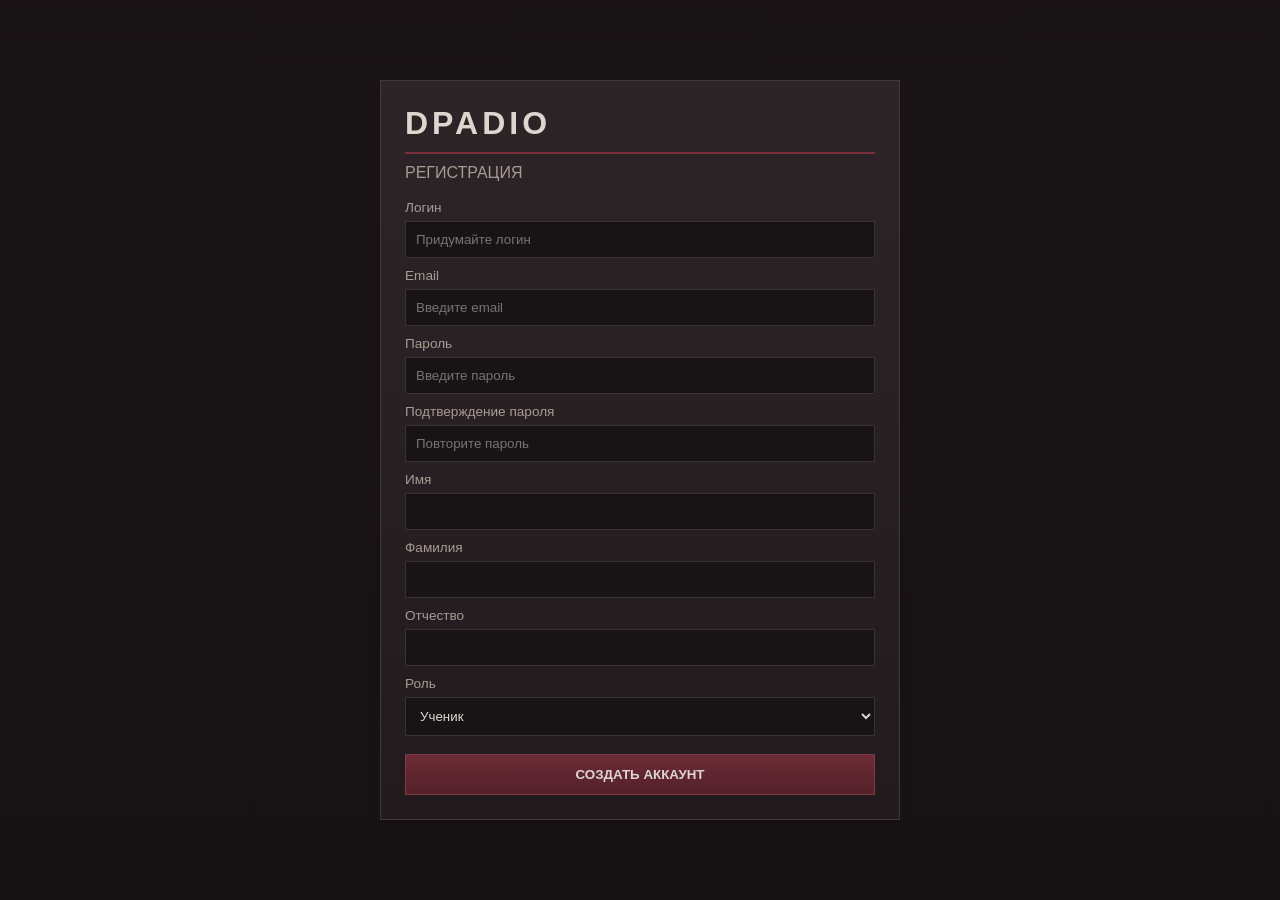
<file: src/index.html>
<!DOCTYPE html>
<html lang="ru">
<head>
    <meta charset="UTF-8">
    <title>DPADIO — Регистрация</title>
    <link rel="stylesheet" href="2.css">
</head>
<body>

<div class="container">
    <div class="window">
        <h1 class="title">DPADIO</h1>
        <div class="subtitle">РЕГИСТРАЦИЯ</div>

        <label>Логин</label>
        <input type="text" id="login" placeholder="Придумайте логин">

        <label>Email</label>
        <input type="email" id="email" placeholder="Введите email">

        <label>Пароль</label>
        <input type="password" id="password" placeholder="Введите пароль">

        <label>Подтверждение пароля</label>
        <input type="password" id="password_confirm" placeholder="Повторите пароль">

        <label>Имя</label>
        <input type="text" id="first_name">

        <label>Фамилия</label>
        <input type="text" id="second_name">

        <label>Отчество</label>
        <input type="text" id="middle_name">

        <label>Роль</label>
        <select id="role">
            <option value="student">Ученик</option>
            <option value="teacher">Преподаватель</option>
        </select>

        <div class="buttons">
            <button class="btn primary" id="regButton">СОЗДАТЬ АККАУНТ</button>
        </div>
    </div>
</div>

<script src="register.js"></script>

</body>
</html>
</file>
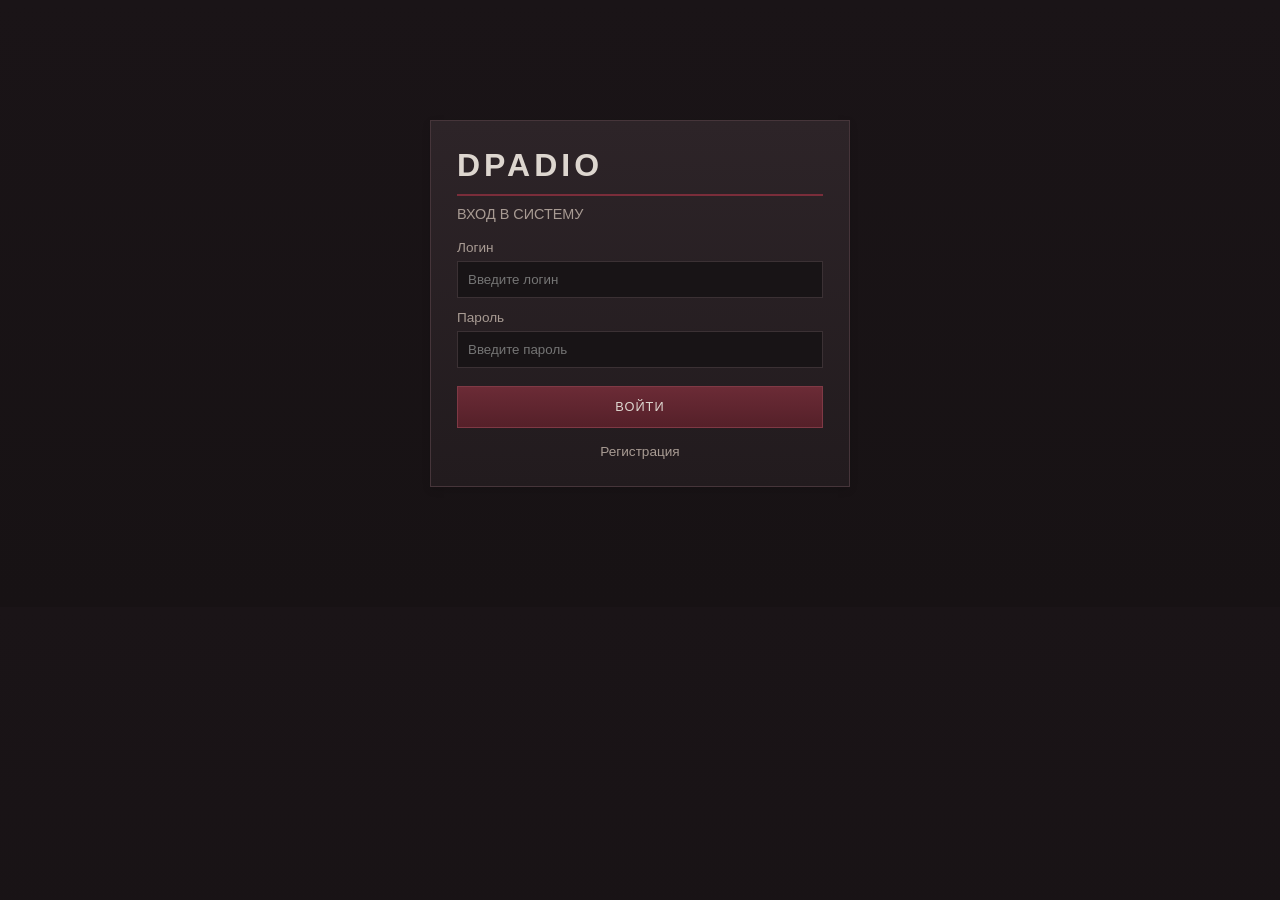
<file: src/1.html>
<!DOCTYPE html>
<html lang="ru">
<head>
    <meta charset="UTF-8">
    <title>DPADIO — Вход</title>
    <link rel="stylesheet" href="1.css">
</head>
<body>

<div class="container">
    <div class="window">
        <h1 class="title">DPADIO</h1>
        <div class="subtitle">ВХОД В СИСТЕМУ</div>

        <label>Логин</label>
        <input type="text" id="login" placeholder="Введите логин">

        <label>Пароль</label>
        <input type="password" id="password" placeholder="Введите пароль">

        <div class="buttons">
            <button class="btn primary" id="loginBtn">ВОЙТИ</button>
        </div>

        <div class="footer">
            <a class="link" href="index.html">Регистрация</a>
        </div>
    </div>
</div>

<script src="auth.js"></script>

</body>
</html>
</file>
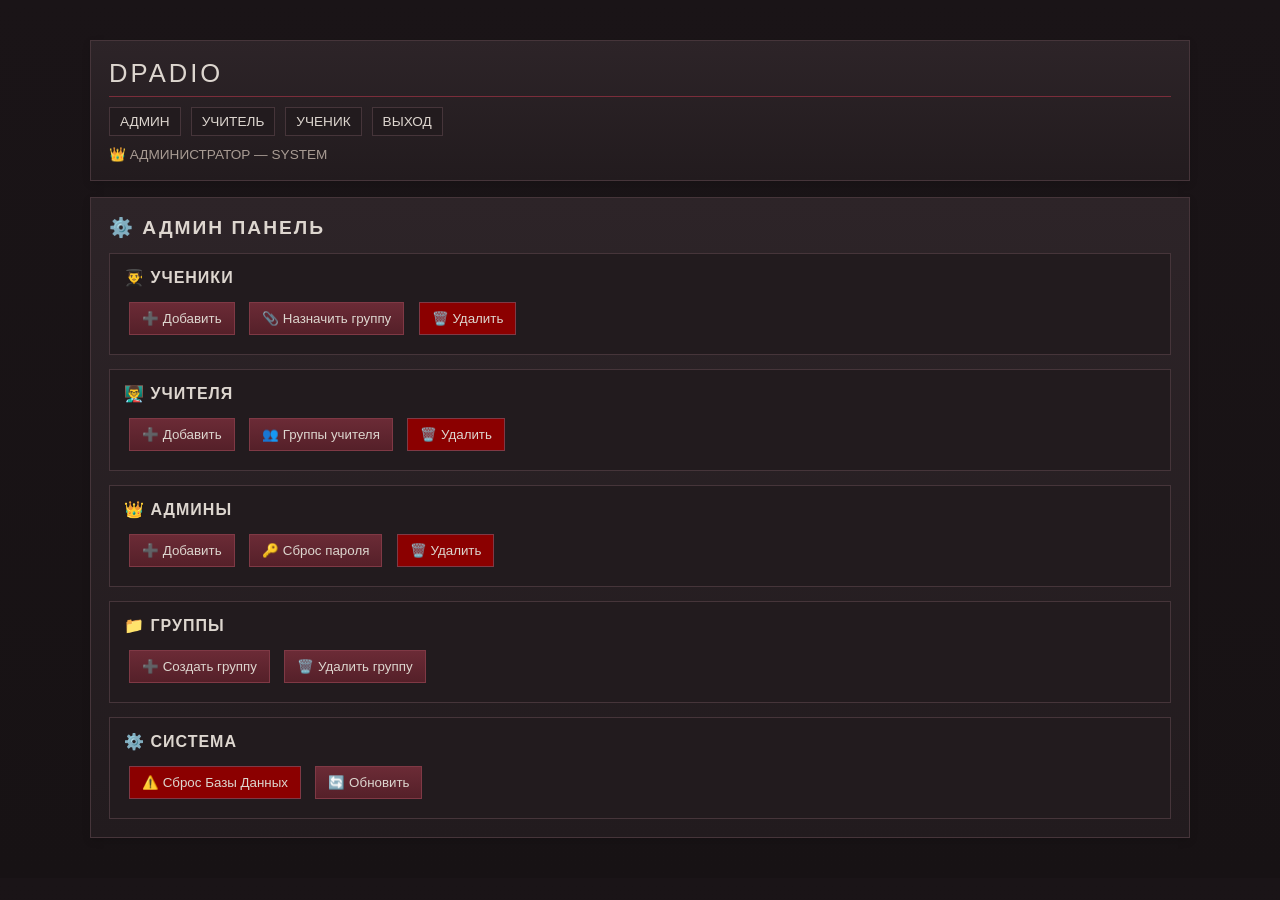
<file: src/12.html>
<!DOCTYPE html>
<html lang="ru">
<head>
    <meta charset="UTF-8">
    <title>DPADIO — Админ панель</title>
    <link rel="stylesheet" href="12.css">
    <style>
        /* Дополнительные стили для модального окна */
        .modal-overlay {
            position: fixed;
            top: 0;
            left: 0;
            width: 100%;
            height: 100%;
            background: rgba(0, 0, 0, 0.8);
            display: flex;
            justify-content: center;
            align-items: center;
            z-index: 1000;
        }
        .modal {
            width: 450px;
            max-width: 90%;
            background: #221b1e;
            border: 1px solid #46353a;
            border-radius: 8px;
            padding: 20px;
        }
        .modal h2 {
            margin-top: 0;
            color: #ddd6cf;
        }
        .modal-form {
            margin: 20px 0;
        }
        .modal-form label {
            display: block;
            margin-top: 12px;
            margin-bottom: 5px;
            color: #a89b93;
            font-size: 0.85rem;
        }
        .modal-input {
            width: 100%;
            padding: 10px;
            background: #181416;
            border: 1px solid #3b3134;
            color: #ddd6cf;
            border-radius: 4px;
            box-sizing: border-box;
        }
        .modal-input:focus {
            outline: none;
            border-color: #7a2d3a;
        }
        .buttons {
            display: flex;
            gap: 10px;
            justify-content: flex-end;
            margin-top: 20px;
        }
        .close {
            float: right;
            font-size: 28px;
            font-weight: bold;
            cursor: pointer;
            color: #a89b93;
        }
        .close:hover {
            color: #ddd6cf;
        }
        .card button {
            margin: 5px;
            padding: 8px 12px;
            cursor: pointer;
        }
        .delete-btn {
            background: #8b0000 !important;
        }
        .delete-btn:hover {
            background: #cc0000 !important;
        }
        .danger-btn {
            background: darkred !important;
        }
        .danger-btn:hover {
            background: #8b0000 !important;
        }
    </style>
</head>

<body>

<div class="container">
    <div class="window header">
        <div class="title">DPADIO</div>
        <div class="nav">
            <a href="12.html" class="active">АДМИН</a>
            <a href="11.html">УЧИТЕЛЬ</a>
            <a href="3.html">УЧЕНИК</a>
            <a href="1.html" id="logout-btn">ВЫХОД</a>
        </div>
        <div class="user">👑 АДМИНИСТРАТОР — SYSTEM</div>
    </div>

    <div class="window">
        <h2 class="section-title">⚙️ АДМИН ПАНЕЛЬ</h2>
        <div class="grid">
            <!-- УЧЕНИКИ -->
            <div class="card">
                <div class="card-title">👨‍🎓 УЧЕНИКИ</div>
                <button onclick="openModal('student')">➕ Добавить</button>
                <button onclick="openModal('assignGroup')">📎 Назначить группу</button>
                <button onclick="openModal('deleteUser')" class="delete-btn">🗑️ Удалить</button>
            </div>

            <!-- УЧИТЕЛЯ -->
            <div class="card">
                <div class="card-title">👨‍🏫 УЧИТЕЛЯ</div>
                <button onclick="openModal('teacher')">➕ Добавить</button>
                <button onclick="openModal('teacherGroup')">👥 Группы учителя</button>
                <button onclick="openModal('deleteUser')" class="delete-btn">🗑️ Удалить</button>
            </div>

            <!-- АДМИНЫ -->
            <div class="card">
                <div class="card-title">👑 АДМИНЫ</div>
                <button onclick="openModal('admin')">➕ Добавить</button>
                <button onclick="openModal('changePassword')">🔑 Сброс пароля</button>
                <button onclick="openModal('deleteUser')" class="delete-btn">🗑️ Удалить</button>
            </div>

            <!-- ГРУППЫ -->
            <div class="card">
                <div class="card-title">📁 ГРУППЫ</div>
                <button onclick="openModal('group')">➕ Создать группу</button>
                <button onclick="alert('⚠️ Функция удаления группы в разработке')" disabled>🗑️ Удалить группу</button>
            </div>
            
            <!-- СИСТЕМА -->
            <div class="card">
                <div class="card-title">⚙️ СИСТЕМА</div>
                <button onclick="rebuildDB()" class="danger-btn">⚠️ Сброс Базы Данных</button>
                <button onclick="location.reload()">🔄 Обновить</button>
            </div>
        </div>
    </div>
</div>

<!-- Модальное окно -->
<div id="modal-overlay" class="modal-overlay" style="display: none;">
    <div class="window modal">
        <span class="close" onclick="closeModal()">&times;</span>
        <h2 id="modal-title">Добавление</h2>
        <div id="modal-form" class="modal-form">
            <!-- Поля генерируются динамически -->
        </div>
        <div class="buttons">
            <button class="btn primary" id="modal-submit">✅ Отправить</button>
            <button class="btn" onclick="closeModal()">❌ Отмена</button>
        </div>
    </div>
</div>

<script src="admin.js"></script>
</body>
</html>
</file>
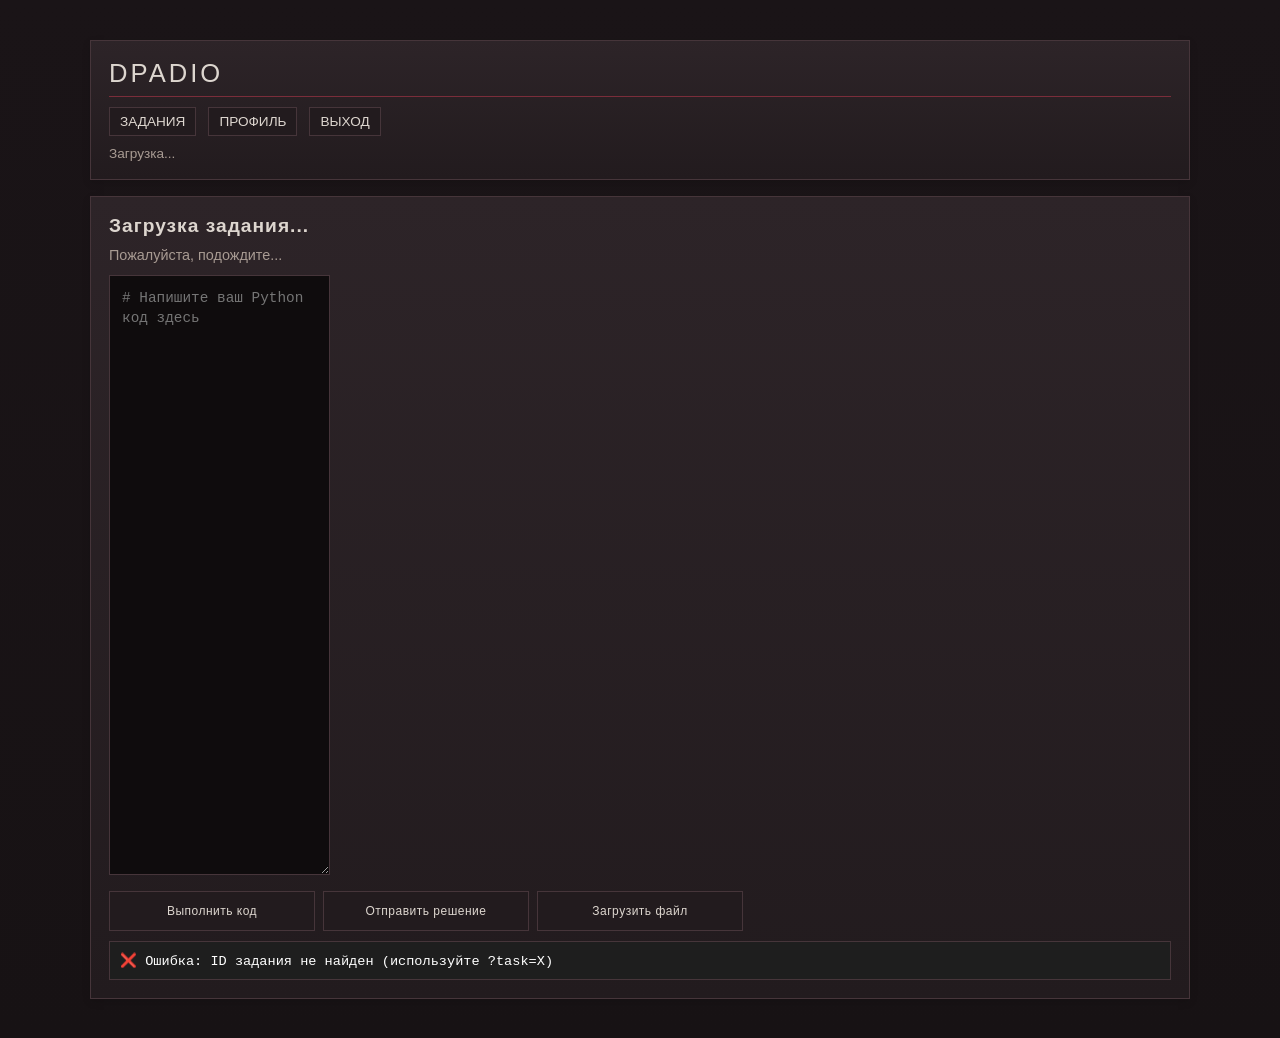
<file: src/4.html>
<!DOCTYPE html>
<html lang="ru">
<head>
    <meta charset="UTF-8">
    <title>DPADIO — Задание</title>
    <link rel="stylesheet" href="4.css">
    <link rel="stylesheet" href="https://pyscript.net/releases/2024.1.1/core.css">
    <script type="module" src="https://pyscript.net/releases/2024.1.1/core.js"></script>
</head>
<body>

<div class="container">
    <div class="window header">
        <div class="title">DPADIO</div>
        <div class="nav">
            <a href="3.html">ЗАДАНИЯ</a>
            <a href="5.html">ПРОФИЛЬ</a>
            <a href="1.html">ВЫХОД</a>
        </div>
        <div id="user-display" class="user">Загрузка...</div>
    </div>

    <div class="window">
        <h2 id="task-title">Загрузка задания...</h2>
        <div id="task-desc" class="desc">Пожалуйста, подождите...</div>

        <textarea id="code-input" class="console" placeholder="# Напишите ваш Python код здесь"></textarea>

        <div class="toolbar">
            <button id="run-button">Выполнить код</button>
            <button id="save-button">Отправить решение</button>
            <button id="file-trigger">Загрузить файл</button>
            <input type="file" id="file-upload" style="display:none;" accept=".py,.json">
        </div>

        <div id="output-console" class="output" style="background:#1e1e1e; color:#fff; padding:10px; margin-top:10px; white-space: pre-wrap;">
            🐍 Жду действий...
        </div>
    </div>
</div>

<script src="interpreter.js"></script>
<script type="py" src="./test.py" config="./conf.json"></script>

</body>
</html>
</file>
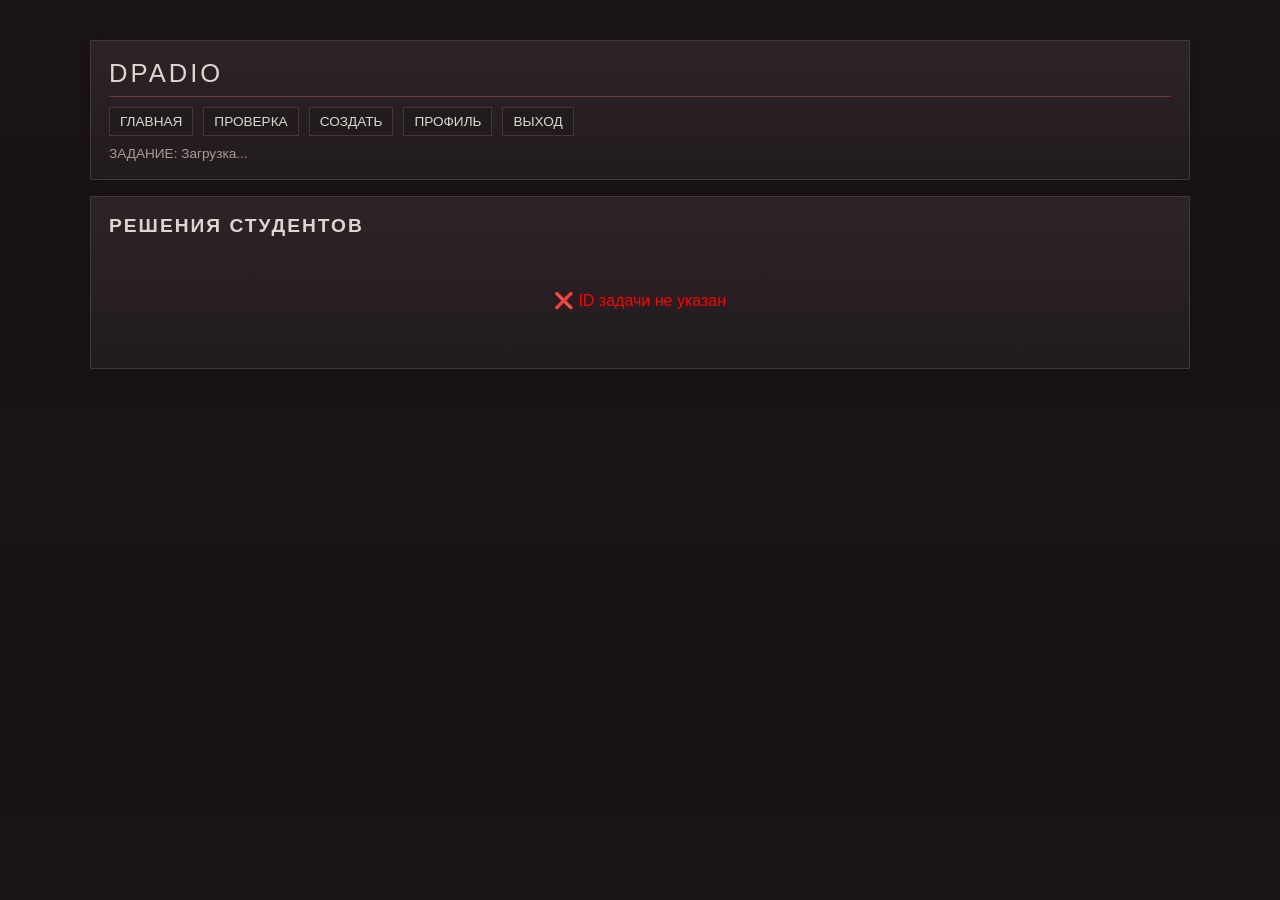
<file: src/8.html>
<!DOCTYPE html>
<html lang="ru">
<head>
    <meta charset="UTF-8">
    <title>DPADIO — Решения студентов</title>
    <link rel="stylesheet" href="8.css">
</head>

<body>

<div class="container">

    <div class="window header">
        <div class="title">DPADIO</div>

        <div class="nav">
            <a href="11.html">ГЛАВНАЯ</a>
            <a href="6.html">ПРОВЕРКА</a>
            <a href="7.html">СОЗДАТЬ</a>
            <a href="10.html">ПРОФИЛЬ</a>
            <a href="1.html" id="logout-btn">ВЫХОД</a>
        </div>

        <div class="user">
            ЗАДАНИЕ: <span id="task-title">Загрузка...</span>
        </div>
    </div>

    <div class="window">

        <h2 class="section-title" id="page-title">РЕШЕНИЯ СТУДЕНТОВ</h2>

        <div id="solutions-list" class="solution-list">
            <div style="text-align: center; padding: 40px; color: #a89b93;">⏳ Загрузка решений...</div>
        </div>

    </div>

</div>

<script src="teacher-solutions.js"></script>

</body>
</html>
</file>
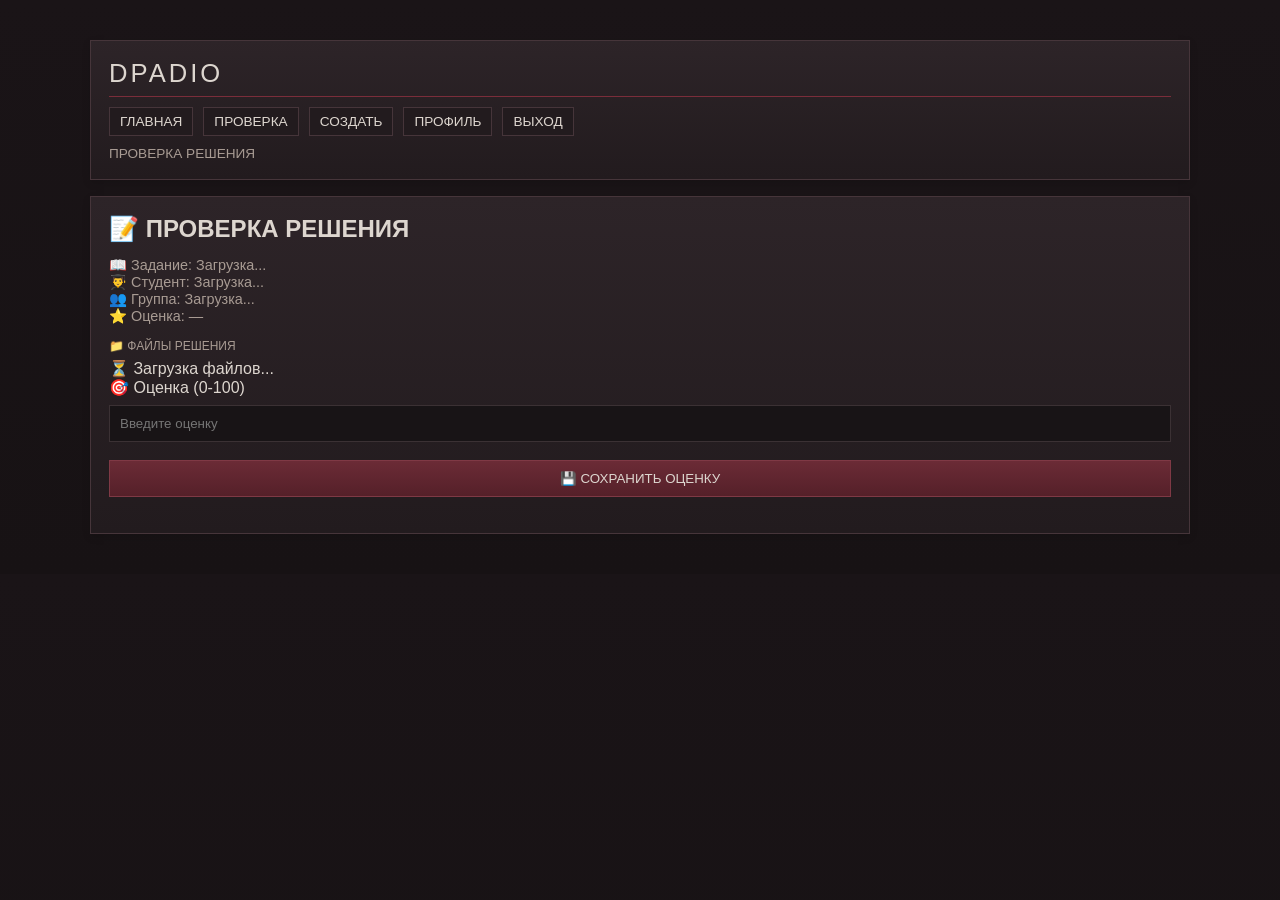
<file: src/9.html>
<!DOCTYPE html>
<html lang="ru">
<head>
    <meta charset="UTF-8">
    <title>DPADIO — Проверка решения</title>
    <link rel="stylesheet" href="9.css">
</head>

<body>

<div class="container">

    <div class="window header">
        <div class="title">DPADIO</div>

        <div class="nav">
            <a href="11.html">ГЛАВНАЯ</a>
            <a href="6.html">ПРОВЕРКА</a>
            <a href="7.html">СОЗДАТЬ</a>
            <a href="10.html">ПРОФИЛЬ</a>
            <a href="1.html" id="logout-btn">ВЫХОД</a>
        </div>

        <div class="user">
            ПРОВЕРКА РЕШЕНИЯ
        </div>
    </div>

    <div class="window">

        <h2 class="section-title">📝 ПРОВЕРКА РЕШЕНИЯ</h2>

        <div class="meta" id="meta-info">
            <div>📖 Задание: <span id="task-title">Загрузка...</span></div>
            <div>👨‍🎓 Студент: <span id="student-name">Загрузка...</span></div>
            <div>👥 Группа: <span id="student-group">Загрузка...</span></div>
            <div>⭐ Оценка: <span id="current-grade">—</span></div>
        </div>

        <div class="files-list" id="files-list">
            <div class="code-title">📁 ФАЙЛЫ РЕШЕНИЯ</div>
            <div id="files-container">⏳ Загрузка файлов...</div>
        </div>

        <div class="code-box" id="code-viewer" style="display: none;">
            <div class="code-title" id="current-file-name">КОД</div>
            <pre class="code" id="code-content"></pre>
        </div>

        <div class="grade-box">
            <label>🎯 Оценка (0-100)</label>
            <input type="number" id="grade-value" min="0" max="100" step="1" placeholder="Введите оценку">
            
            <button id="save-grade-btn">💾 СОХРАНИТЬ ОЦЕНКУ</button>
            <div id="grade-status" style="margin-top: 10px; font-size: 0.85rem; color: #a89b93;"></div>
        </div>

    </div>

</div>

<script src="teacher-grade.js"></script>

</body>
</html>
</file>
<file: src/2.css>
:root {
    --bg: #171214;

    --surface: #221b1e;
    --surface-light: #2d2428;

    --primary: #5c232d;
    --primary-light: #7a2d3a;

    --border: #46353a;

    --text: #ddd6cf;
    --text-secondary: #a89b93;

    --shadow: rgba(0,0,0,.12);
}

* {
    box-sizing: border-box;
}

body {
    margin: 0;
    background: linear-gradient(180deg, #1a1417, #171214);
    color: var(--text);
    font-family: "Segoe UI", Tahoma, sans-serif;
}

.container {
    width: min(520px, 92%);
    margin: 80px auto;
}

.window {
    border: 1px solid var(--border);
    background: linear-gradient(180deg, var(--surface-light), var(--surface));
    padding: 24px;
    box-shadow: 0 3px 8px var(--shadow);
}

.title {
    margin: 0;
    font-size: 2rem;
    letter-spacing: 4px;
    border-bottom: 2px solid var(--primary-light);
    padding-bottom: 10px;
}

.subtitle {
    margin-top: 10px;
    margin-bottom: 18px;
    color: var(--text-secondary);
}

label {
    display: block;
    margin-top: 10px;
    margin-bottom: 6px;
    color: var(--text-secondary);
    font-size: 0.85rem;
}

input, select {
    width: 100%;
    padding: 10px;
    background: #181416;
    border: 1px solid #3b3134;
    color: var(--text);
    outline: none;
}

input:focus, select:focus {
    border-color: var(--primary-light);
}

.buttons {
    margin-top: 18px;
}

.btn {
    display: block;
    width: 100%;
    padding: 12px;
    text-align: center;
    text-decoration: none;

    border: 1px solid #7f3945;
    background: linear-gradient(180deg, #6b2b36, #552029);

    color: var(--text);
    font-weight: 600;

    transition: 0.15s;
}

.btn:hover {
    background: linear-gradient(180deg, #7c3340, #632632);
}
</file>
<file: src/1.css>
:root {
    --bg: #171214;

    --surface: #221b1e;
    --surface-light: #2d2428;

    --primary: #5c232d;
    --primary-light: #7a2d3a;

    --border: #46353a;

    --text: #ddd6cf;
    --text-secondary: #a89b93;

    --shadow: rgba(0,0,0,.12);
}

* {
    box-sizing: border-box;
}

body {
    margin: 0;
    background: linear-gradient(180deg, #1a1417, #171214);
    color: var(--text);
    font-family: "Segoe UI", Tahoma, sans-serif;
}

.container {
    width: min(420px, 92%);
    margin: 120px auto;
}

.window {
    border: 1px solid var(--border);
    background: linear-gradient(180deg, var(--surface-light), var(--surface));
    padding: 26px;
    box-shadow: 0 3px 8px var(--shadow);
}

.title {
    margin: 0;
    font-size: 2rem;
    letter-spacing: 4px;
    border-bottom: 2px solid var(--primary-light);
    padding-bottom: 10px;
}

.subtitle {
    margin-top: 10px;
    margin-bottom: 18px;
    color: var(--text-secondary);
    font-size: 0.9rem;
}

/* =========================
   INPUTS
========================= */

label {
    display: block;
    margin-top: 12px;
    margin-bottom: 6px;
    color: var(--text-secondary);
    font-size: 0.85rem;
}

input {
    width: 100%;
    padding: 10px;
    background: #181416;
    border: 1px solid #3b3134;
    color: var(--text);
    outline: none;
}

input:focus {
    border-color: var(--primary-light);
}

/* =========================
   BUTTONS (FIXED HARD STYLE)
========================= */

.buttons {
    margin-top: 18px;
    display: flex;
    gap: 10px;
}

.btn {
    flex: 1;
    height: 42px;

    display: flex;
    align-items: center;
    justify-content: center;

    text-align: center;

    text-decoration: none;
    color: var(--text);

    font-size: 0.8rem;
    letter-spacing: 1px;

    border: 1px solid #7f3945;
    background: linear-gradient(180deg, #6b2b36, #552029);

    user-select: none;

    line-height: 1;
    padding: 0;
}

.btn:hover {
    background: linear-gradient(180deg, #7c3340, #632632);
}

/* =========================
   FOOTER
========================= */

.footer {
    margin-top: 14px;
    text-align: center;
}

.link {
    color: var(--text-secondary);
    font-size: 0.85rem;
    text-decoration: none;
}

.link:hover {
    color: var(--text);
}
</file>
<file: src/12.css>
:root {
    --bg: #171214;

    --surface: #221b1e;
    --surface-light: #2d2428;

    --primary: #5c232d;
    --primary-light: #7a2d3a;

    --border: #46353a;

    --text: #ddd6cf;
    --text-secondary: #a89b93;

    --shadow: rgba(0,0,0,.12);
}

* {
    box-sizing: border-box;
}

body {
    margin: 0;
    background: linear-gradient(180deg, #1a1417, #171214);
    color: var(--text);
    font-family: "Segoe UI", Tahoma, sans-serif;
}

.container {
    width: min(1100px, 92%);
    margin: 40px auto;
}

.window {
    border: 1px solid var(--border);
    background: linear-gradient(180deg, var(--surface-light), var(--surface));
    padding: 18px;
    box-shadow: 0 3px 8px var(--shadow);
}

/* HEADER */

.header {
    margin-bottom: 16px;
}

.title {
    font-size: 1.6rem;
    letter-spacing: 3px;
    border-bottom: 1px solid var(--primary-light);
    padding-bottom: 8px;
}

.nav {
    display: flex;
    flex-wrap: wrap;
    gap: 10px;
    margin-top: 10px;
}

.nav a {
    color: var(--text);
    text-decoration: none;
    font-size: 0.85rem;

    padding: 6px 10px;
    border: 1px solid var(--border);
    background: var(--surface);
}

.nav a:hover {
    background: var(--surface-light);
}

.user {
    margin-top: 10px;
    color: var(--text-secondary);
    font-size: 0.85rem;
}

/* ADMIN GRID */

.section-title {
    margin: 0 0 14px 0;
    font-size: 1.2rem;
    letter-spacing: 2px;
}

.grid {
    display: grid;
    grid-template-columns: 1fr;
    gap: 14px;
}

.card {
    border: 1px solid var(--border);
    background: var(--surface);
    padding: 14px;
}

.card-title {
    font-weight: bold;
    margin-bottom: 10px;
    letter-spacing: 1px;
}

button {
    margin-right: 6px;
    padding: 8px 10px;

    border: 1px solid #7f3945;
    background: linear-gradient(180deg, #6b2b36, #552029);

    color: var(--text);
    cursor: pointer;
}

button:hover {
    background: linear-gradient(180deg, #7c3340, #632632);
}
</file>
<file: src/4.css>
:root {
    --bg: #171214;

    --surface: #221b1e;
    --surface-light: #2d2428;

    --primary: #5c232d;
    --primary-light: #7a2d3a;

    --border: #46353a;

    --text: #ddd6cf;
    --text-secondary: #a89b93;

    --shadow: rgba(0,0,0,.12);
}

* {
    box-sizing: border-box;
}

body {
    margin: 0;
    background: linear-gradient(180deg, #1a1417, #171214);
    color: var(--text);
    font-family: "Segoe UI", Tahoma, sans-serif;
}

.container {
    width: min(1100px, 92%);
    margin: 40px auto;
}

.window {
    border: 1px solid var(--border);
    background: linear-gradient(180deg, var(--surface-light), var(--surface));
    padding: 18px;
    box-shadow: 0 3px 8px var(--shadow);
}

/* =========================
   HEADER
========================= */

.header {
    margin-bottom: 16px;
}

.title {
    font-size: 1.6rem;
    letter-spacing: 3px;
    border-bottom: 1px solid var(--primary-light);
    padding-bottom: 8px;
}

.nav {
    display: flex;
    gap: 12px;
    margin-top: 10px;
}

.nav a {
    color: var(--text);
    text-decoration: none;
    font-size: 0.85rem;

    padding: 6px 10px;
    border: 1px solid var(--border);
    background: var(--surface);
}

.nav a:hover {
    background: var(--surface-light);
}

.user {
    margin-top: 10px;
    color: var(--text-secondary);
    font-size: 0.85rem;
}

/* =========================
   TASK INFO
========================= */

h2 {
    margin: 0 0 10px 0;
    font-size: 1.2rem;
    letter-spacing: 1px;
}

.desc {
    margin-bottom: 12px;
    color: var(--text-secondary);
    font-size: 0.9rem;
}

/* =========================
   CODE CONSOLE (BIG)
========================= */

.console {
    height: 600px;

    border: 1px solid var(--border);
    background: #0f0c0d;

    padding: 12px;

    font-family: monospace;
    font-size: 0.9rem;

    color: var(--text);

    outline: none;
    overflow: auto;

    line-height: 1.4;
}

/* =========================
   TOOLBAR (5 BUTTONS)
========================= */

.toolbar {
    display: grid;
    grid-template-columns: repeat(5, 1fr);
    gap: 8px;

    margin-top: 12px;
}

.toolbar button {
    height: 40px;

    background: var(--surface);
    border: 1px solid var(--border);

    color: var(--text);

    font-size: 0.75rem;
    letter-spacing: 0.5px;

    cursor: pointer;

    transition: 0.15s;
}

.toolbar button:hover {
    background: var(--surface-light);
}

/* =========================
   OUTPUT
========================= */

.output {
    margin-top: 14px;
    padding: 10px;

    border: 1px solid var(--border);
    background: #0e0c0d;

    color: var(--text-secondary);

    font-family: monospace;
    font-size: 0.85rem;
}
</file>
<file: src/8.css>
:root {
    --bg: #171214;

    --surface: #221b1e;
    --surface-light: #2d2428;

    --primary: #5c232d;
    --primary-light: #7a2d3a;

    --border: #46353a;

    --text: #ddd6cf;
    --text-secondary: #a89b93;

    --shadow: rgba(0,0,0,.12);
}

* {
    box-sizing: border-box;
}

body {
    margin: 0;
    background: linear-gradient(180deg, #1a1417, #171214);
    color: var(--text);
    font-family: "Segoe UI", Tahoma, sans-serif;
}

.container {
    width: min(1100px, 92%);
    margin: 40px auto;
}

.window {
    border: 1px solid var(--border);
    background: linear-gradient(180deg, var(--surface-light), var(--surface));
    padding: 18px;
    box-shadow: 0 3px 8px var(--shadow);
}

/* HEADER */

.header {
    margin-bottom: 16px;
}

.title {
    font-size: 1.6rem;
    letter-spacing: 3px;
    border-bottom: 1px solid var(--primary-light);
    padding-bottom: 8px;
}

.nav {
    display: flex;
    flex-wrap: wrap;
    gap: 10px;
    margin-top: 10px;
}

.nav a {
    color: var(--text);
    text-decoration: none;
    font-size: 0.85rem;

    padding: 6px 10px;
    border: 1px solid var(--border);
    background: var(--surface);
}

.nav a:hover {
    background: var(--surface-light);
}

.user {
    margin-top: 10px;
    color: var(--text-secondary);
    font-size: 0.85rem;
}

/* SOLUTIONS */

.section-title {
    margin: 0 0 14px 0;
    font-size: 1.2rem;
    letter-spacing: 2px;
}

.solution-list {
    display: flex;
    flex-direction: column;
    gap: 10px;
}

.solution {
    display: block;
    text-decoration: none;
    color: inherit;

    border: 1px solid var(--border);
    background: linear-gradient(180deg, var(--surface-light), var(--surface));

    padding: 12px;

    transition: 0.15s;
}

.solution:hover {
    background: var(--surface-light);
}

.solution-title {
    font-weight: bold;
    margin-bottom: 6px;
}

.solution-meta {
    color: var(--text-secondary);
    font-size: 0.85rem;
}
</file>
<file: src/9.css>
:root {
    --bg: #171214;

    --surface: #221b1e;
    --surface-light: #2d2428;

    --primary: #5c232d;
    --primary-light: #7a2d3a;

    --border: #46353a;

    --text: #ddd6cf;
    --text-secondary: #a89b93;

    --shadow: rgba(0,0,0,.12);
}

* {
    box-sizing: border-box;
}

body {
    margin: 0;
    background: linear-gradient(180deg, #1a1417, #171214);
    color: var(--text);
    font-family: "Segoe UI", Tahoma, sans-serif;
}

.container {
    width: min(1100px, 92%);
    margin: 40px auto;
}

.window {
    border: 1px solid var(--border);
    background: linear-gradient(180deg, var(--surface-light), var(--surface));
    padding: 18px;
    box-shadow: 0 3px 8px var(--shadow);
}

/* HEADER */

.header {
    margin-bottom: 16px;
}

.title {
    font-size: 1.6rem;
    letter-spacing: 3px;
    border-bottom: 1px solid var(--primary-light);
    padding-bottom: 8px;
}

.nav {
    display: flex;
    flex-wrap: wrap;
    gap: 10px;
    margin-top: 10px;
}

.nav a {
    color: var(--text);
    text-decoration: none;
    font-size: 0.85rem;

    padding: 6px 10px;
    border: 1px solid var(--border);
    background: var(--surface);
}

.nav a:hover {
    background: var(--surface-light);
}

.user {
    margin-top: 10px;
    color: var(--text-secondary);
    font-size: 0.85rem;
}

/* CONTENT */

.section-title {
    margin: 0 0 14px 0;
}

.meta {
    color: var(--text-secondary);
    font-size: 0.9rem;
    margin-bottom: 14px;
}

.code-box, .output-box {
    border: 1px solid var(--border);
    background: #0f0c0d;
    padding: 10px;
    margin-bottom: 12px;
}

.code-title {
    font-size: 0.75rem;
    color: var(--text-secondary);
    margin-bottom: 6px;
}

.code, .output {
    font-family: monospace;
    white-space: pre-wrap;
}

.grade-box {
    display: flex;
    flex-direction: column;
    gap: 8px;
}

input, textarea {
    padding: 10px;
    background: #181416;
    border: 1px solid #3b3134;
    color: var(--text);
    outline: none;
}

button {
    margin-top: 10px;
    padding: 10px;

    border: 1px solid #7f3945;
    background: linear-gradient(180deg, #6b2b36, #552029);

    color: var(--text);
    cursor: pointer;
}

button:hover {
    background: linear-gradient(180deg, #7c3340, #632632);
}
</file>
